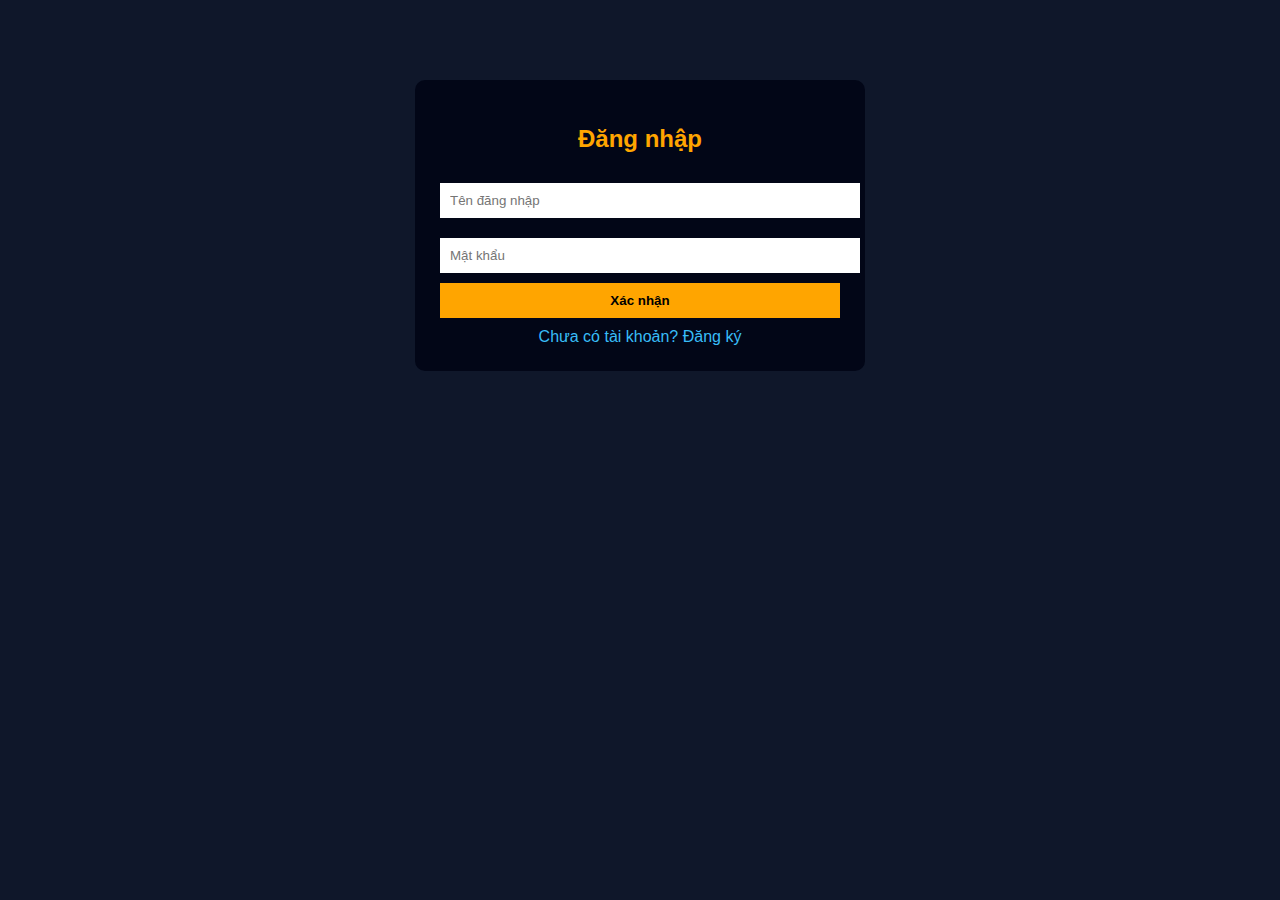
<file: làm phim/login.html>
<!DOCTYPE html>
<html lang="vi">
<head>
    <meta charset="UTF-8">
    <title>Đăng nhập</title>
    <link rel="stylesheet" href="style.css">
    <style>
        .auth-box {
            max-width: 400px;
            margin: 80px auto;
            background: #020617;
            padding: 25px;
            border-radius: 10px;
        }
        .auth-box h2 {
            text-align: center;
            color: orange;
        }
        .auth-box input {
            width: 100%;
            padding: 10px;
            margin: 10px 0;
            border: none;
            outline: none;
        }
        .auth-box button {
            width: 100%;
            padding: 10px;
            background: orange;
            border: none;
            cursor: pointer;
            font-weight: bold;
        }
        .switch {
            text-align: center;
            margin-top: 10px;
            cursor: pointer;
            color: #38bdf8;
        }
    </style>
</head>
<body>

<div class="auth-box">
    <h2 id="title">Đăng nhập</h2>

    <input type="text" id="username" placeholder="Tên đăng nhập">
    <input type="password" id="password" placeholder="Mật khẩu">

    <button onclick="handleAuth()">Xác nhận</button>

    <div class="switch" onclick="toggleMode()">
        Chưa có tài khoản? Đăng ký
    </div>
</div>

<script src="auth.js"></script>
</body>
</html>
</file>
<file: làm phim/style.css>
body {
    margin: 0;
    font-family: Arial, sans-serif;
    background: #0f172a;
    color: white;
}

.container {
    padding: 20px;
}

.title {
    color: orange;
    margin-bottom: 15px;
}

.movie-grid {
    display: grid;
    grid-template-columns: repeat(auto-fill, minmax(180px, 1fr));
    gap: 15px;
}

.movie {
    background: #020617;
    border-radius: 8px;
    overflow: hidden;
    position: relative;
}

.movie img {
    width: 100%;
    height: 260px;
    object-fit: cover;
}

.movie span {
    position: absolute;
    top: 8px;
    left: 8px;
    background: orange;
    padding: 4px 8px;
    font-size: 12px;
    border-radius: 4px;
}

.movie p {
    padding: 8px;
    font-size: 14px;
}

.top {
    padding: 20px;
    background: #020617;
}

.top ul {
    list-style: none;
    padding: 0;
}

.top li {
    display: flex;
    gap: 10px;
    margin-bottom: 12px;
    align-items: center;
}

.top img {
    width: 50px;
    height: 70px;
    object-fit: cover;
    border-radius: 4px;
}

.star {
    color: gold;
}
.thumb {
    position: relative;
}

.play {
    position: absolute;
    top: 50%;
    left: 50%;
    transform: translate(-50%, -50%);
    font-size: 50px;
    color: white;
    background: rgba(0,0,0,0.6);
    width: 80px;
    height: 80px;
    border-radius: 50%;
    display: flex;
    align-items: center;
    justify-content: center;

    opacity: 0;
    transition: 0.3s;
    cursor: pointer;
}

.movie:hover .play {
    opacity: 1;
}

.movie img {
    transition: 0.3s;
}

.movie:hover img {
    filter: brightness(0.6);
}

.tag {
    position: absolute;
    top: 8px;
    left: 8px;
    background: #c08457;
    padding: 4px 8px;
    font-size: 12px;
    border-radius: 4px;
    z-index: 2;
}
.watch-container {
    padding: 20px;
    max-width: 900px;
    margin: auto;
}

.video-box video {
    width: 100%;
    border-radius: 12px;
    background: black;
}

.back {
    display: inline-block;
    margin-top: 15px;
    color: orange;
    text-decoration: none;
}
/* ===== HEADER ===== */
.header {
    background: #2b2b2b;
}

.header-top {
    display: flex;
    align-items: center;
    justify-content: space-between;
    padding: 12px 20px;
}

.logo {
    font-weight: bold;
    color: #f59e0b;
}

.logo-main {
    font-size: 28px;
}

.logo-sub {
    display: block;
    font-size: 12px;
    color: #ddd;
    letter-spacing: 2px;
}

.search-box {
    display: flex;
    width: 40%;
}

.search-box input {
    flex: 1;
    padding: 8px 12px;
    border: none;
    outline: none;
    font-size: 14px;
}

.search-box button {
    padding: 8px 15px;
    border: none;
    background: #f59e0b;
    cursor: pointer;
    font-size: 16px;
}

.user-menu a {
    color: white;
    margin-left: 15px;
    font-size: 14px;
    text-decoration: none;
}

.user-menu a:hover {
    color: #f59e0b;
}

/* ===== MENU ===== */
.nav {
    display: flex;
    gap: 25px;
    padding: 12px 20px;
    background: #1f1f1f;
}

.nav a {
    color: white;
text-decoration: none;
    font-size: 14px;
}

.nav a:hover {
    color: #f59e0b;
    border-bottom: 2px solid #f59e0b;
}
.dropdown {
    position: relative;
}

.dropdown-menu {
    position: absolute;
    top: 100%;
    left: 0;
    background: #2b2b2b;
    padding: 15px;
    display: none;
    grid-template-columns: repeat(5, 1fr);
    gap: 12px;
    width: 600px;
    z-index: 999;
}

.dropdown:hover .dropdown-menu {
    display: grid;
}

.dropdown-menu span {
    color: white;
    cursor: pointer;
    font-size: 14px;
}

.dropdown-menu span:hover {
    color: #f59e0b;
}
.user-menu span {
    margin-right: 10px;
    font-weight: bold;
    color: #f59e0b;
}

.user-menu a {
    color: white;
    text-decoration: none;
    margin-left: 10px;
}

.user-menu a:hover {
    color: #f59e0b;
}
</file>
